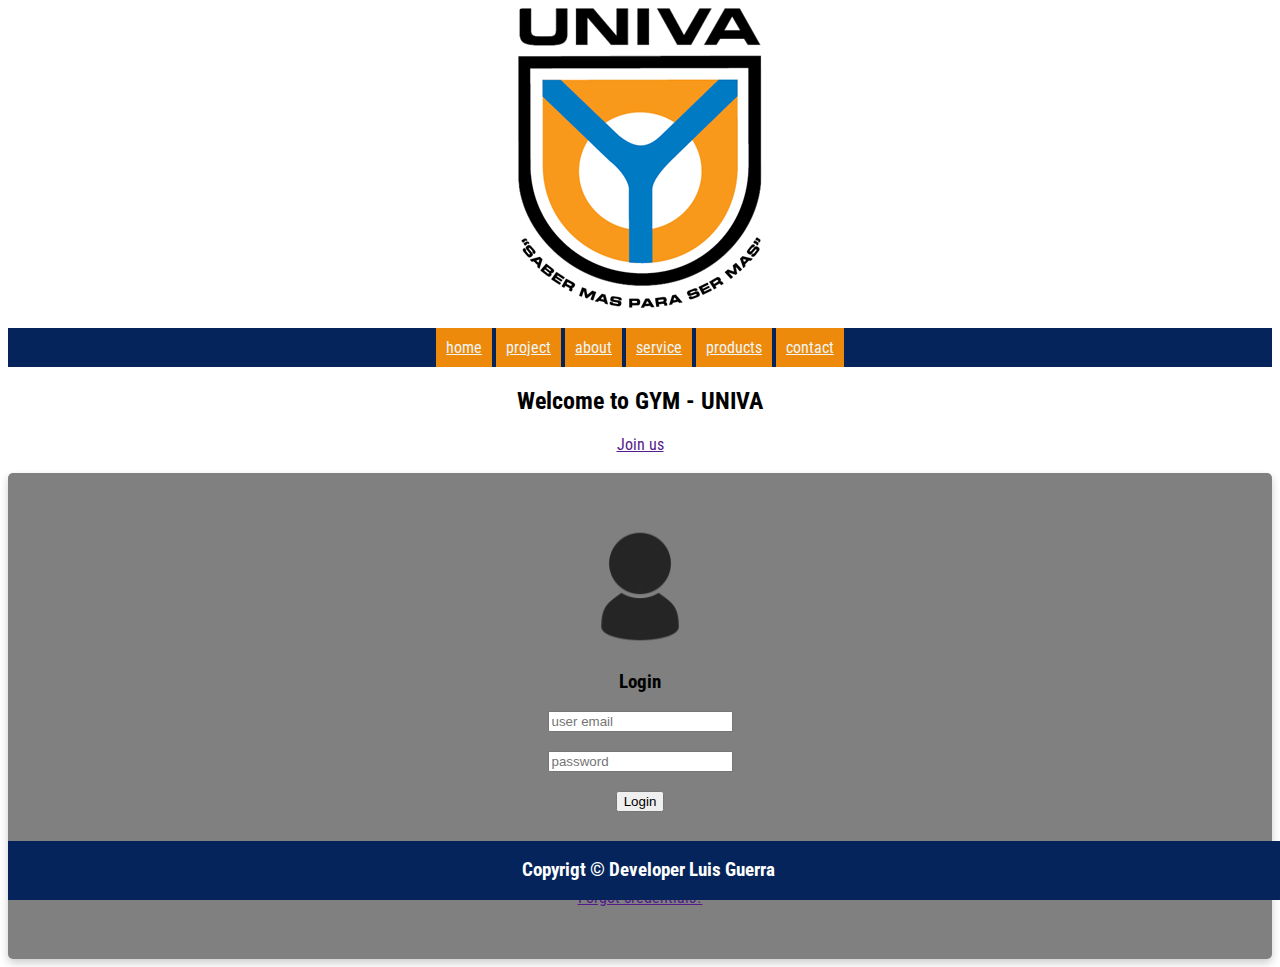
<file: index.html>
<!DOCTYPE html>
<html lang="en">
<head>
    <meta charset="UTF-8">
    <meta name="viewport" content="width=device-width, initial-scale=1.0">
    <title>PII - 221</title>
    <link rel="stylesheet" href="css/index.css">
    <link href="https://fonts.googleapis.com/css2?family=Roboto+Condensed:wght@700&display=swap" rel="stylesheet">
</head>
<body>
    <header>
        <article>
            <!-- Logo  -->
            <img src="images/logouniva.png" alt="gymuniva">
        </article>
        <article>
            <!-- Header  -->
        </article>
    </header>
    <nav>
        <ul>
            <li><a href="index.html">home</a></li>
            <li><a href="project.html">project</a></li>
            <li><a href="aboutus.html">about</a></li>
            <li><a href="service.html">service</a></li>
            <li><a href="products.html">products</a></li>
            <li><a href="contact.html">contact</a></li>
        </ul>
    </nav>
    <section>
        <h2>Welcome to GYM - UNIVA</h2>
        <a href="">Join us</a>
        <br> <br>
        <div class="login">
            <div class="container">
                <img id="login" src="images/login.png" alt="">
                <h3>Login</h3>
                <form action="" method="">
                    <input type="email" placeholder="user email">
                    <br> <br>
                    <input type="password" name="" id="" placeholder="password">
                    <br> <br>
                    <input type="submit" value="Login">
                </form>
                <br><br>
                <a href="http://">Register now</a>
                <br><br>
                <a href="">Forgot credentials?</a>
            </div>
        </div>
    </section>
    <footer>
        <h3>Copyrigt &copy; Developer Luis Guerra </h3>
    </footer>
</body>
</html>
</file>
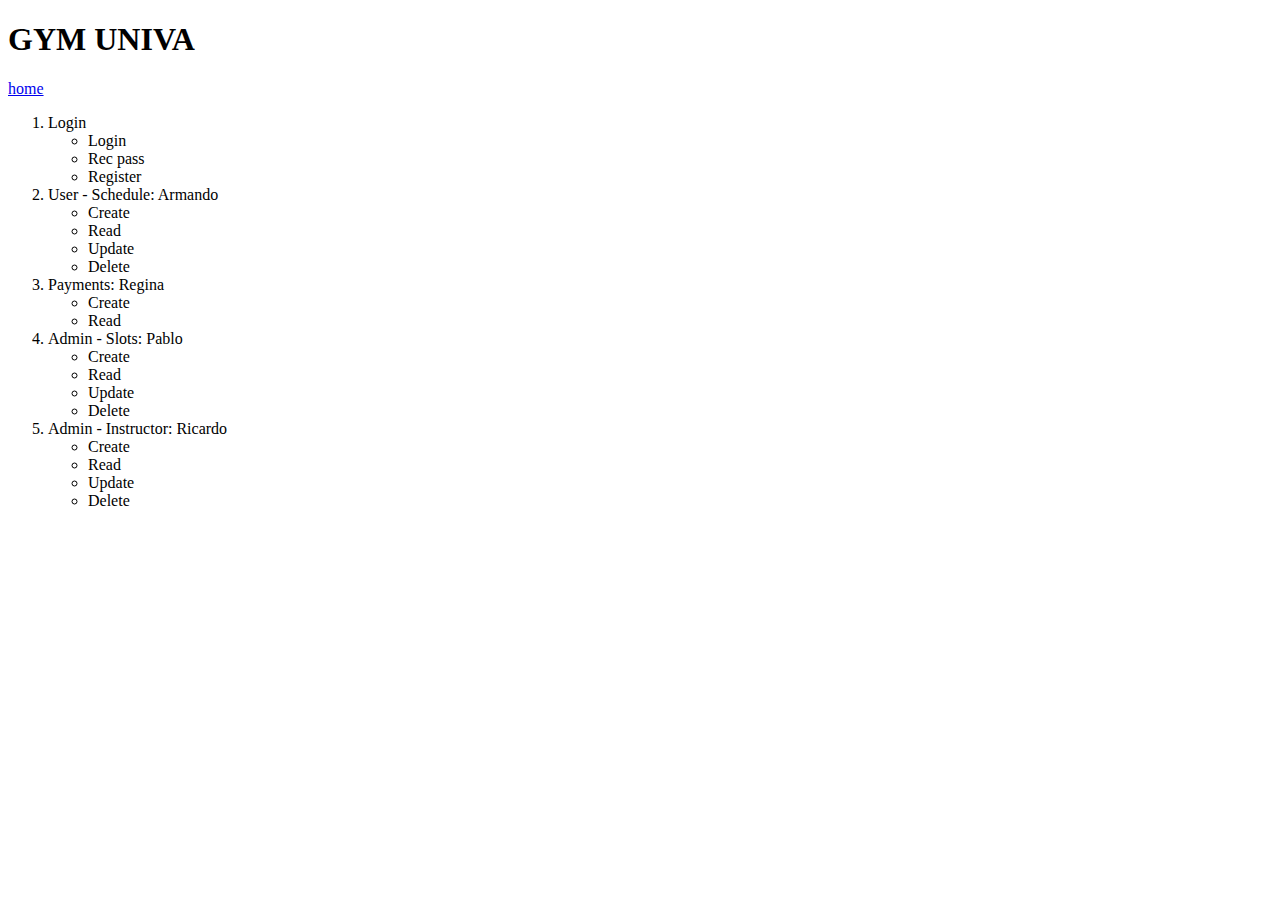
<file: project.html>
<!DOCTYPE html>
<html lang="en">
    <head>
        <meta charset="UTF-8">
        <meta name="viewport" content="width=device-width, initial-scale=1.0">
        <title>PII-221</title>
    </head>
    <body>
        <h1>GYM UNIVA</h1>
        <a href="index.html">home</a>
        <ol>
            <li>Login</li>
            <ul>
                <li>Login</li>
                <li>Rec pass</li>
                <li>Register</li>
            </ul>
            <li>User - Schedule: Armando</li>
            <ul>
                <li>Create</li>
                <li>Read</li>
                <li>Update</li>
                <li>Delete</li>
            </ul>
            <li>Payments: Regina</li>
            <ul>
                <li>Create</li>
                <li>Read</li>
            </ul>
            <li>Admin - Slots: Pablo</li>
            <ul>
                <li>Create</li>
                <li>Read</li>
                <li>Update</li>
                <li>Delete</li>
            </ul>
            <li>Admin - Instructor: Ricardo</li>
            <ul>
                <li>Create</li>
                <li>Read</li>
                <li>Update</li>
                <li>Delete</li>
            </ul>

        </ol>
        
    </body>
</html>
</file>
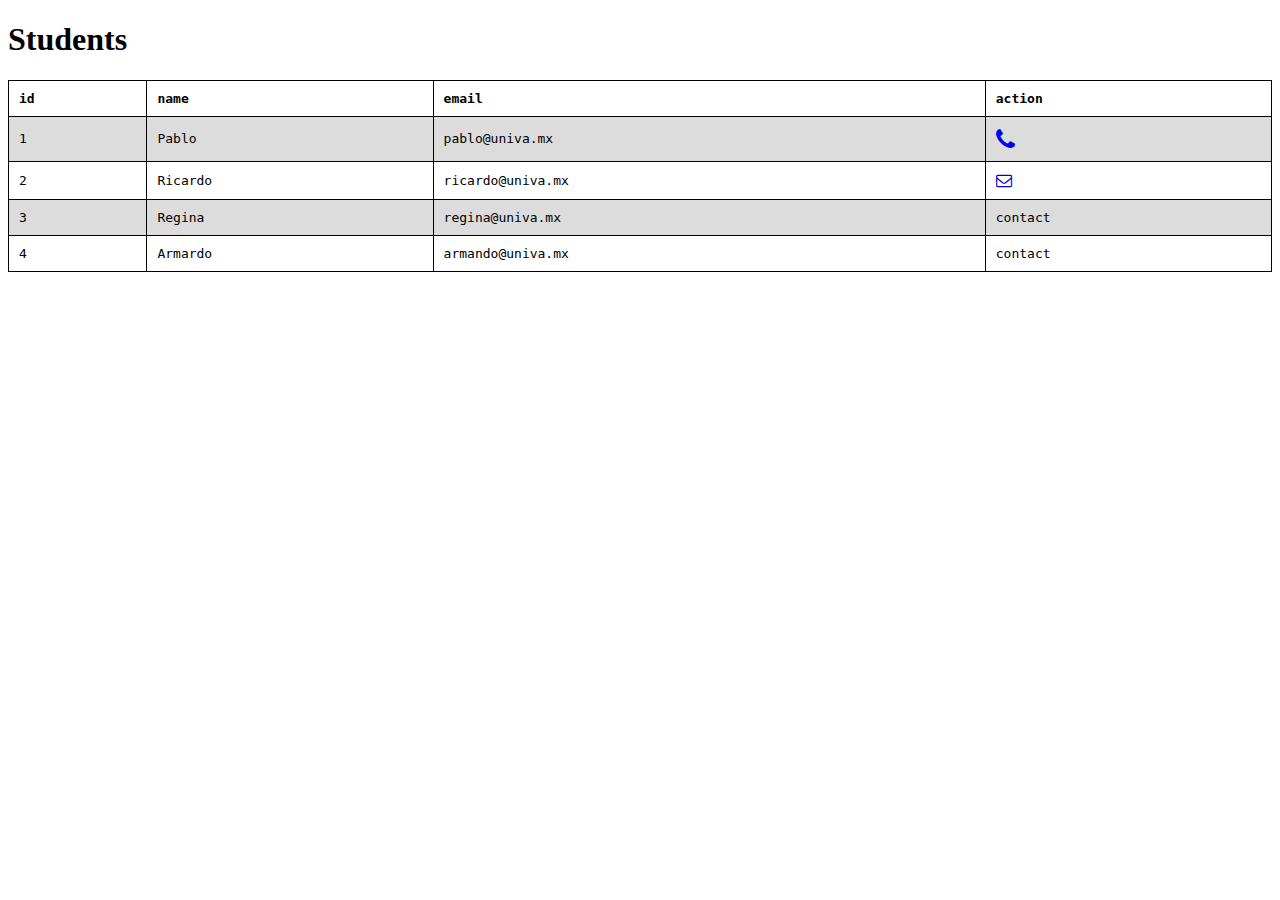
<file: service.html>
<!DOCTYPE html>
<html lang="en">
<head>
    <meta charset="UTF-8">
    <meta name="viewport" content="width=device-width, initial-scale=1.0">
    <title>Document</title>
    <link rel="stylesheet" href="css/service.css">
    <link rel="stylesheet" href="https://cdnjs.cloudflare.com/ajax/libs/font-awesome/4.7.0/css/font-awesome.min.css">
</head>
<body>
    <h1>Students</h1>
    <table>
        <tr>
            <th>id</th>
            <th>name</th>
            <th>email</th>
            <th>action</th>
        </tr>
        <tr>
            <td>1</td>
            <td>Pablo </td>
            <td>pablo@univa.mx</td>
            <td>
                <a href="tel:+523331122334">
                    <i class="fa fa-phone" style="font-size:24px"></i>
                </a>
            </td>
        </tr>
        <tr>
            <td>2</td>
            <td>Ricardo</td>
            <td>ricardo@univa.mx</td>
            <td>
                <a href="mailto:">
                    <i class="fa fa-envelope-o" aria-hidden="true"></i>
                </a>
            </td>
        </tr>
        <tr>
            <td>3</td>
            <td>Regina</td>
            <td>regina@univa.mx</td>
            <td>contact</td>
        </tr>
        <tr>
            <td>4</td>
            <td>Armardo</td>
            <td>armando@univa.mx</td>
            <td>contact</td>
        </tr>
    </table>
</body>
</html>
</file>
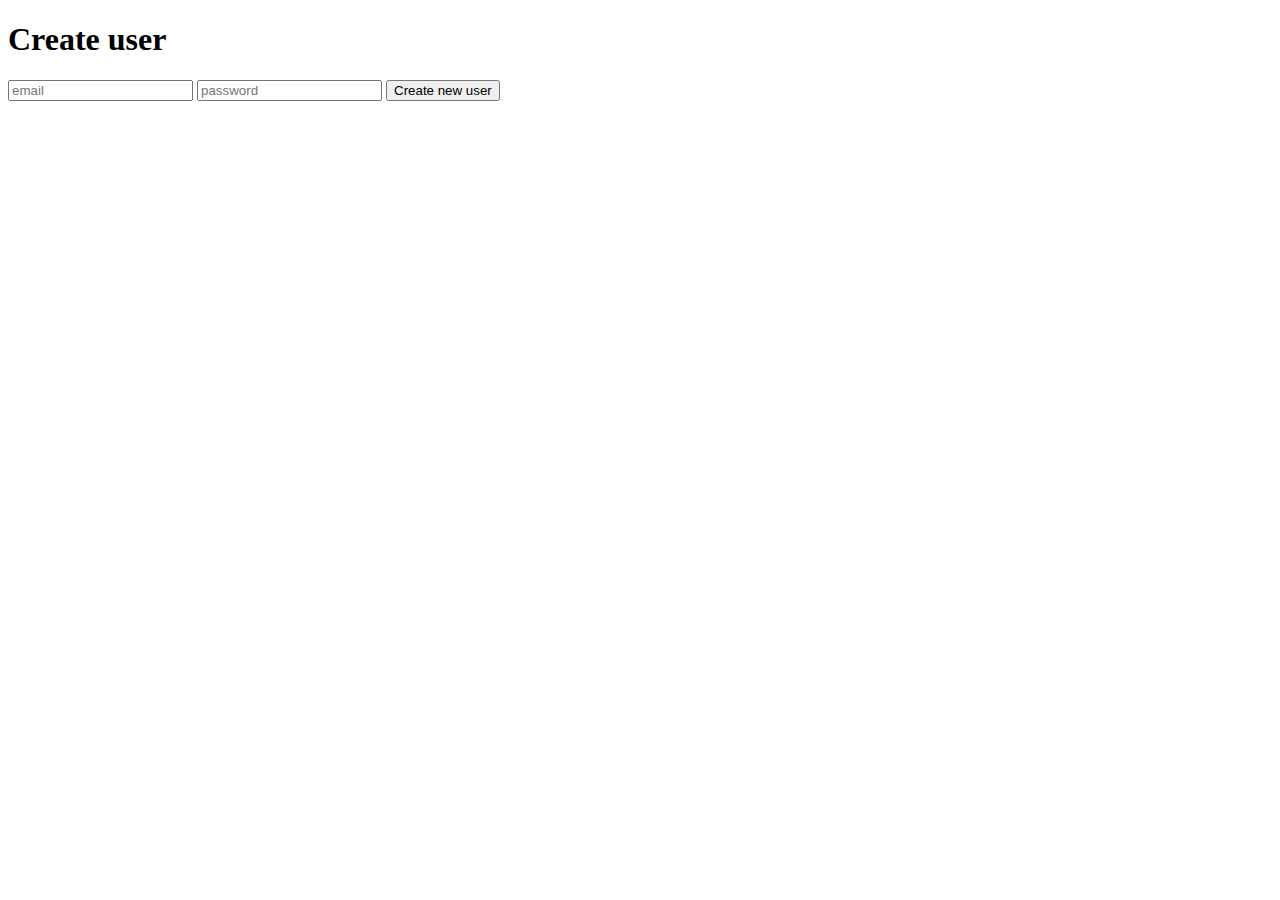
<file: php/createuser.html>
<!DOCTYPE html>
<html lang="en">
<head>
    <meta charset="UTF-8">
    <meta name="viewport" content="width=device-width, initial-scale=1.0">
    <title>Document</title>
</head>
<body>
    <h1>Create user</h1>
    <form action="controllerCreateUser.php" method="POST">
        <input type="email"    name="email"    id="email"    placeholder="email">
        <input type="password" name="password" id="password" placeholder="password">
        <input type="submit"   value="Create new user">
    </form>
</body>
</html>
</file>
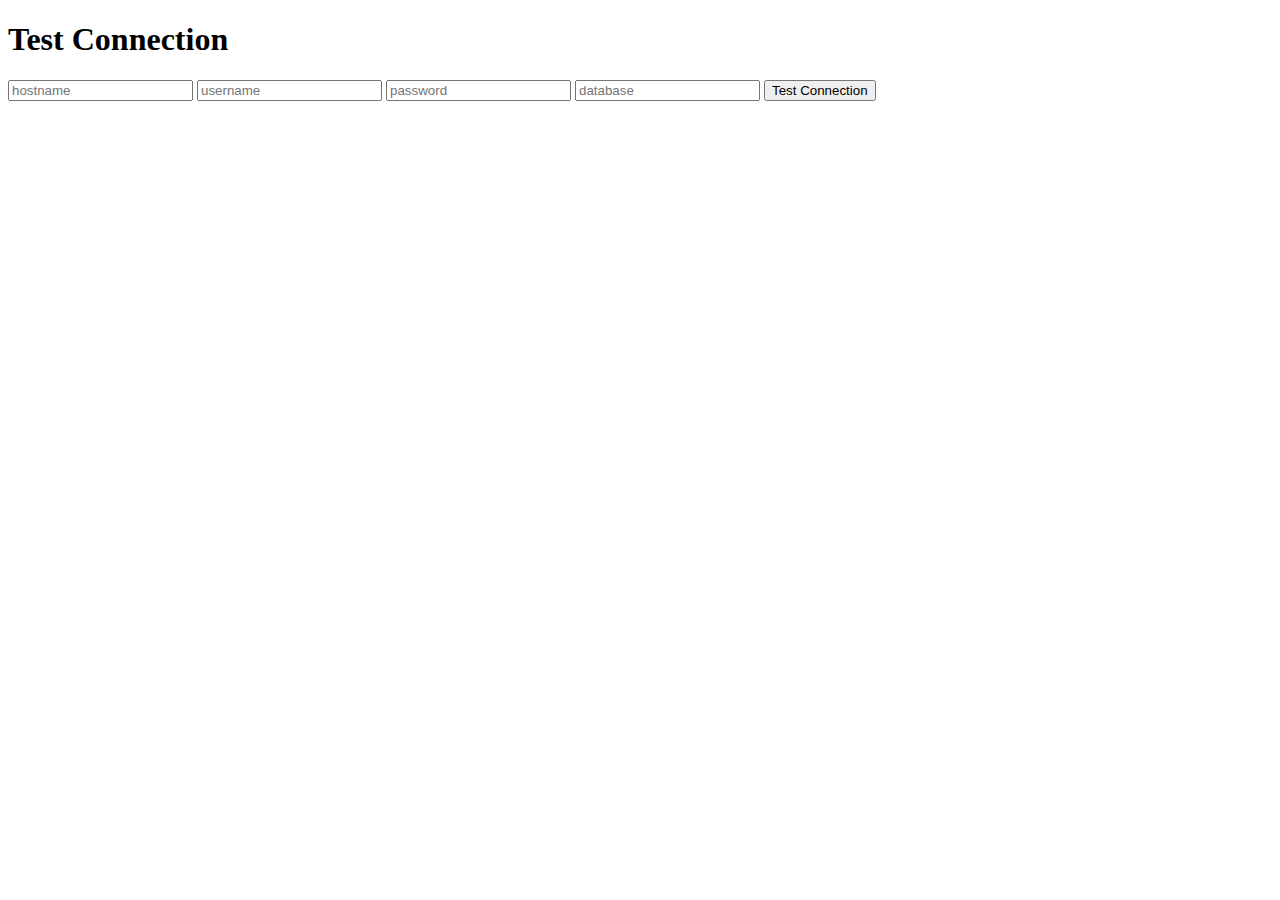
<file: php/testconnection.html>
<!DOCTYPE html>
<html lang="en">
<head>
    <meta charset="UTF-8">
    <meta name="viewport" content="width=device-width, initial-scale=1.0">
    <title>PII-221-1</title>
</head>
<body>
    <h1>Test Connection</h1>
    <form action="controllerDatabase.php" method="get">
        <input type="text"     name="hostname" placeholder="hostname" id="hostname">
        <input type="text"     name="username" placeholder="username" id="username">
        <input type="password" name="password" placeholder="password" id="password">
        <input type="text"     name="database" placeholder="database" id="database">
        <input type="submit"   value="Test Connection">
    </form>
</body>
</html>
</file>
<file: css/index.css>
body{
    text-align: center;
    font-family: 'Roboto Condensed', sans-serif;
}

ul{
    list-style-type: none;
    margin: 0auto;
    padding: 0px;
    display: block;
    background-color:#04245b;
}
li{
    display: inline-block;
}
li > a {
    display: block;
    background-color: #ed8a0b;
    padding: 10px;
    color: #eff5f6;
}
li > a:hover {
    display: block;
    background-color:#7c94a6;
    padding: 10px;
}

.login {
    box-shadow: 0 4px 8px 0 rgba(0,0,0,0.2);
    transition: 0.3s;
    width: 100%;
    border-radius: 5px;
    background-color: gray;
    padding: 50px 0 50px 0;
  }

  #login{
      width: 10%;
      height: 10%;
  }
  
  .login:hover {
    box-shadow: 0 8px 16px 0 rgba(0,0,0,0.2);
    margin: 0 auto; /* Added */
        float: none; /* Added */
        margin-bottom: 10px; /* Added */
  }
  
  img {
    border-radius: 5px 5px 0 0;
  }
  
  .container {
    padding: 2px 16px;
  }


footer{
    background-color: #04245b;
    color: white;
    bottom: 0;
    position: fixed;
    width: 100%;
}
</file>
<file: css/service.css>
table{
    font-family: monospace;
    border-collapse: collapse;
    width: 100%;
}
th, td{
    border: 1px solid black;
    text-align: left;
    padding: 10px;
}

tr:nth-child(even) {
    background-color: gainsboro;
}
</file>
